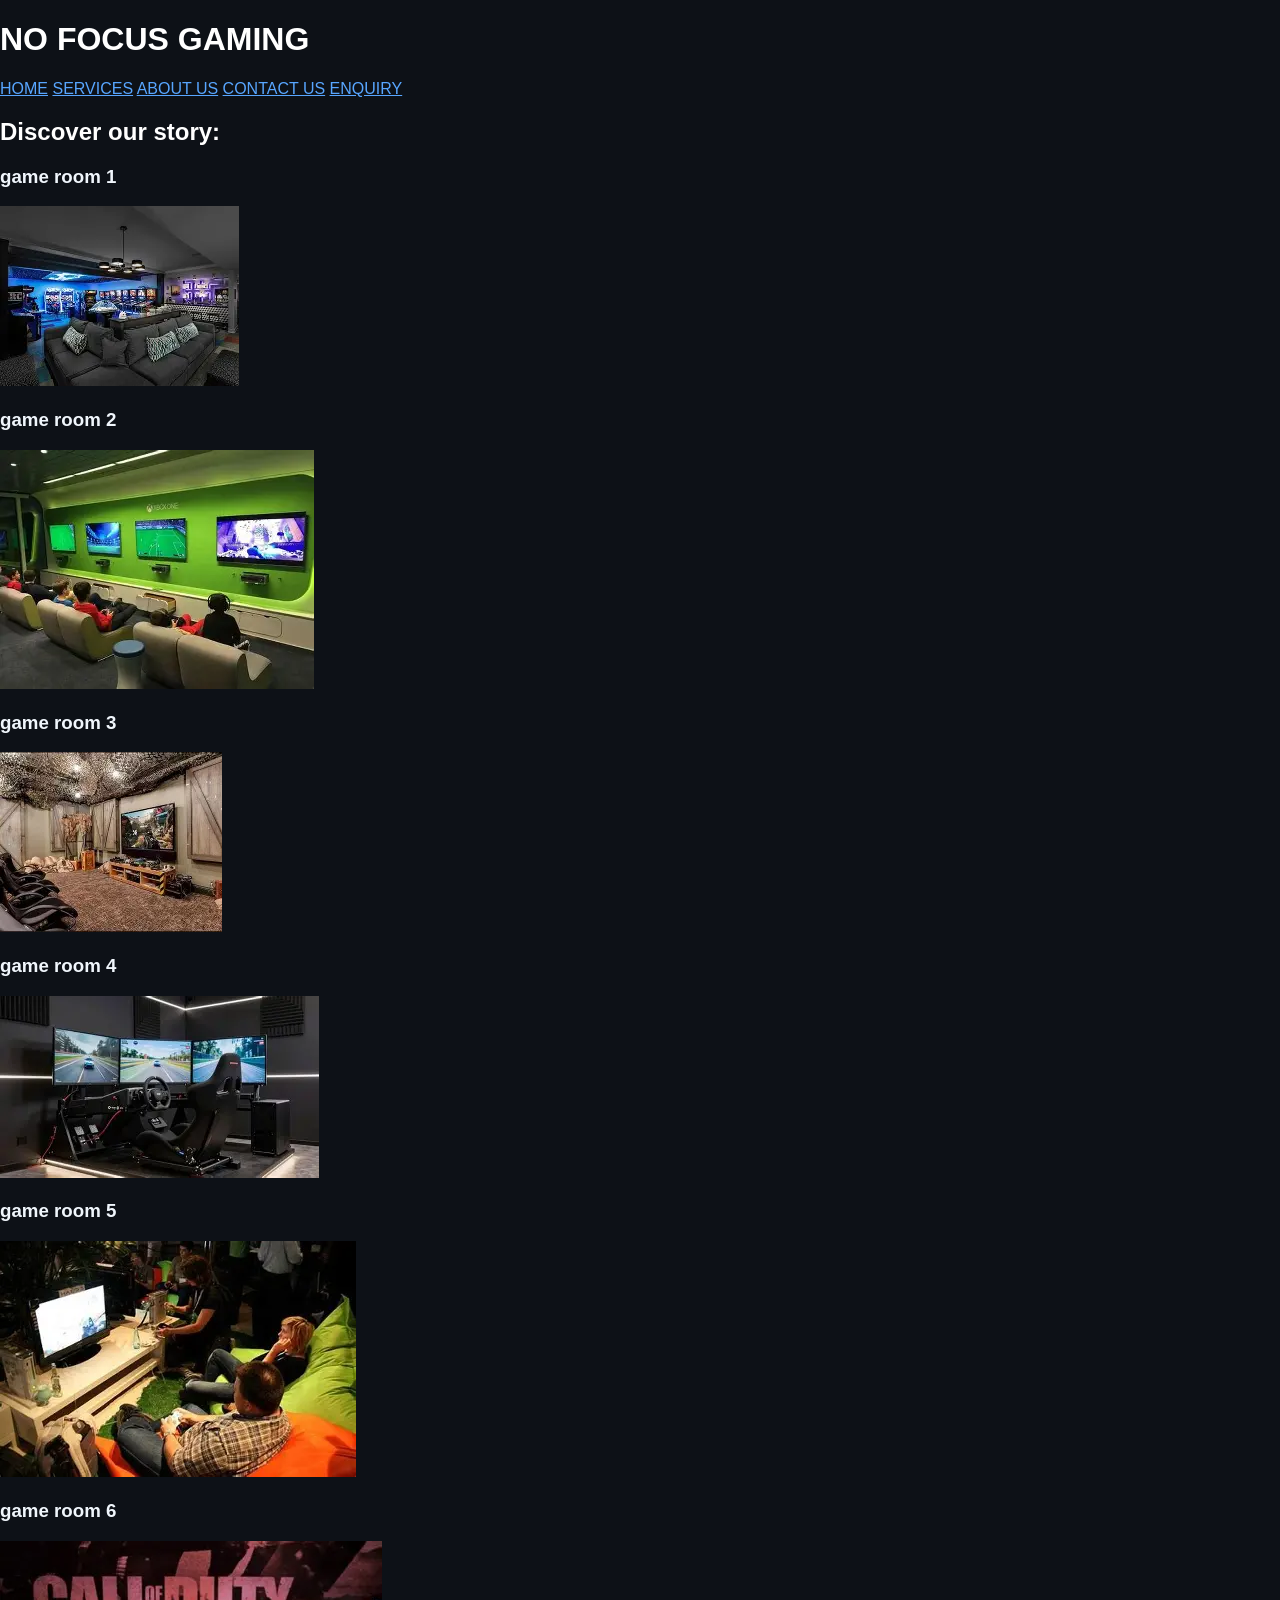
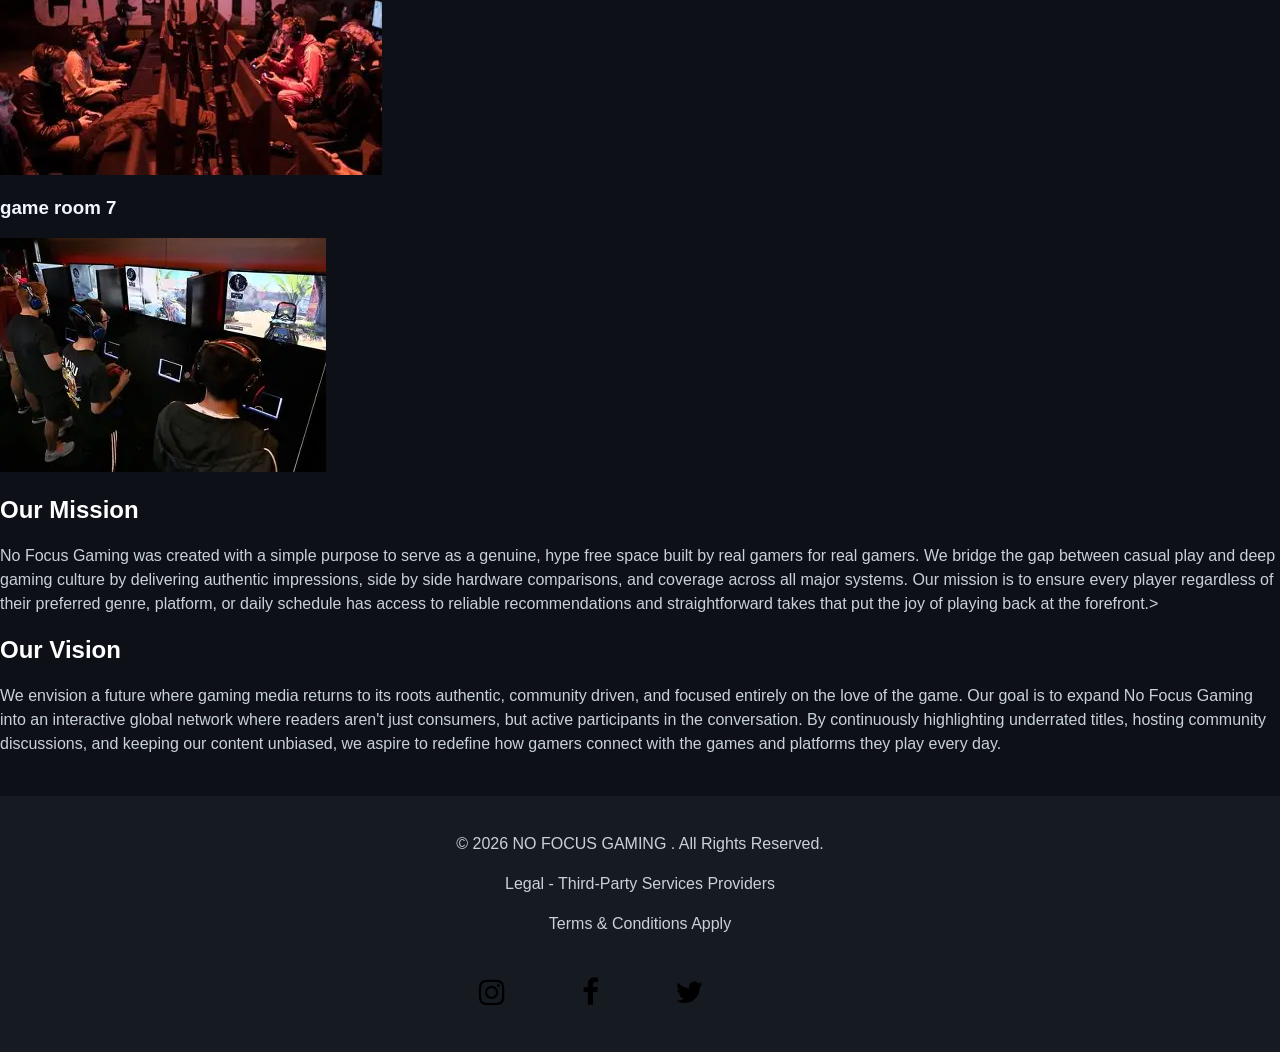
<file: about_us.html>
<!DOCTYPE html>
<html lang="en">
<head>
    <meta charset="UTF-8">
    <meta name="viewport" content="width=device-width, initial-scale=1.0">
    <title>ABOUT US</title>
    <header>
        <H1>NO FOCUS GAMING</H1>
        <nav>
             <a href="home.html">HOME</a>
            <a href="services.html">SERVICES</a>
            <a href="about_us.html">ABOUT US</a>
            <a href="contact_us.html">CONTACT US</a>
            <a href="enquiry.html">ENQUIRY</a>

            
        </nav>
    </header>
    
    <link rel="stylesheet" href="https://cdnjs.cloudflare.com/ajax/libs/font-awesome/4.7.0/css/font-awesome.min.css">
    <style>
        .fa {
  padding: 20px;
  font-size: 30px;
  width: 50px;
  text-align: center;
  text-decoration: none;
  margin: 5px 2px;
}

.fa:hover {
    opacity: 0.7;
    color: darkblue;
}
.fa-instagram {
  color: black;
}
.fa-facebook {
  color: black;
}
.fa-twitter {
  color: black;
}
.fa-whatsapp{
    color: black;
}
    </style>
    <link rel="stylesheet" href="stylesheet.css">
    <link rel="preconnect" href="https://fonts.googleapis.com">
    <link rel="preconnect" href="https://fonts.gstatic.com" crossorigin>
    <link href="https://fonts.g00;1,700;1,800;1,900&display=swap" rel="stylesheet">
    
</head>
<body>
    

    <section class="about-section">
        <div class="about-content">
            <h1>Discover our story:</h1>
               <div class="services-grid">
                <div class="service-card">
                    <h3>game room 1</h3>
                    <img src="OIP (1).webp" alt="">
                </div>
                
                <div class="service-card">
                    <h3>game room 2</h3>
                    <img src="OIP (10).webp" alt="">
                </div>
                
                <div class="service-card">
                    <h3>game room 3</h3>
                    <img src="OIP (2).webp" alt="">
                </div>
                
                <div class="service-card">
                    <h3>game room 4</h3>
                    <img src="OIP (3).webp" alt="">
                </div>
                
                <div class="service-card">
                    <h3>game room 5</h3>
                    <img src="OIP (4).webp" alt="">
                </div>
                
                <div class="service-card">
                    <h3>game room 6</h3>
                    <img src="OIP (5).webp" alt="">
                </div>
                
                <div class="service-card">
                    <h3>game room 7</h3>
                    <img src="OIP (6).webp" alt="">
                </div>
                <div>
                    <h2>Our Mission</h2>
            <p> No Focus Gaming was created with a simple purpose to serve as a genuine, hype free space built by real gamers for real gamers. We bridge the gap between casual play and deep gaming culture by delivering authentic impressions, side by side hardware comparisons, and coverage across all major systems. Our mission is to ensure every player regardless of their preferred genre, platform, or daily schedule has access to reliable recommendations and straightforward takes that put the joy of playing back at the forefront.></p>
                 <h2>Our Vision</h2>
                 <p>We envision a future where gaming media returns to its roots authentic, community driven, and focused entirely on the love of the game. Our goal is to expand No Focus Gaming into an interactive global network where readers aren't just consumers, but active participants in the conversation. By continuously highlighting underrated titles, hosting community discussions, and keeping our content unbiased, we aspire to redefine how gamers connect with the games and platforms they play every day.</p>
                </div>
                </section>
                
    
    </body>

    <footer>
        <div class="footer-content">
            <p>&copy; 2026 NO FOCUS GAMING . All Rights Reserved.</p>
            <p>Legal - Third-Party Services Providers</p>
            <p>Terms & Conditions Apply</p>
        </div>
        <a href="https://www.instagram.com/nofocus_gaming?igsh=bmhiMDBrYXo5bjhu" class="fa fa-instagram"></a>
        <a href="https://www.facebook.com/share/18MaUTxYpA/?mibextid=wwXIfr"class="fa fa-facebook"></a>
        <a href="https://x.com/nofocusgaming1?s=11" class="fa fa-twitter"></a>
        <a href="https://www.tiktok.com/@no_focuz?_r=1&_t=ZS-98opacRKRr3" class="fa fa-ticktock"></a>
        </footer>

</html>
</file>
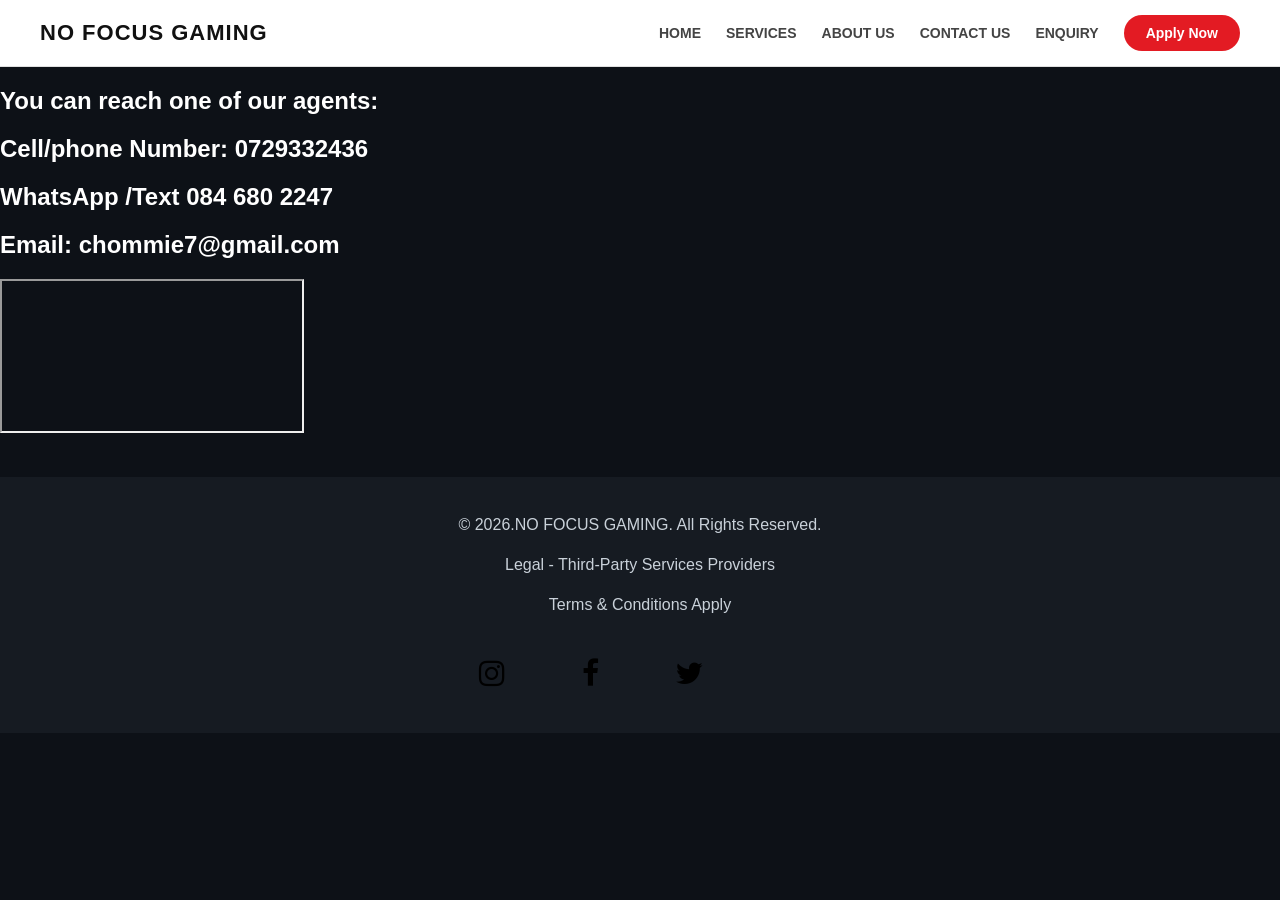
<file: contact_us.html>
<!DOCTYPE html>
<html lang="en">
<head>
    <meta charset="UTF-8">
    <meta name="viewport" content="width=device-width, initial-scale=1.0">
    <title>CONTACT US</title>
    
    <header class="navbar">
    <div class="logo">
        <h1>NO FOCUS GAMING</h1>
    </div>
    <nav class="nav-links">
        <a href="index.html">HOME</a>
        <a href="services.html">SERVICES</a>
        <a href="about_us.html">ABOUT US</a>
        <a href="contact_us.html">CONTACT US</a>
        <a href="enquiry.html">ENQUIRY</a>
        <a href="enquiry.html" class="cta-button">Apply Now</a>
    </nav>
</header>
    
    <link rel="stylesheet" href="https://cdnjs.cloudflare.com/ajax/libs/font-awesome/4.7.0/css/font-awesome.min.css">
    <style>
        .fa {
  padding: 20px;
  font-size: 30px;
  width: 50px;
  text-align: center;
  text-decoration: none;
  margin: 5px 2px;
}

.fa:hover {
    opacity: 0.7;
    color: darkblue;
}
.fa-instagram {
  color: black;
}
.fa-facebook {
  color: black;
}
.fa-twitter {
  color: black;
}
.fa-whatsapp{
    color: black;
}
    </style>
    <link rel="stylesheet" href="stylesheet.css">
    <link rel="preconnect" href="https://fonts.googleapis.com">
    <link rel="preconnect" href="https://fonts.gstatic.com" crossorigin>
    <link href="https://fonts.googleapis.com/css2?family=Barlow:ital,wght@0,100;0,200;0,300;0,400;0,500;0,600;0,700;0,800;0,900;1,100;1,200;1,300;1,400;1,500;1,600;1,700;1,800;1,900&display=swap" rel="stylesheet">
    
</head>
<body>
    

    <section class="contact-section">
          <h1>You can reach one of our agents:</h1>
    <h2>
Cell/phone Number: 0729332436
    </h2>

    <h2>WhatsApp /Text 084 680 2247 </h2>

    <h2>Email: chommie7@gmail.com</h2>

    <h2></h2>
        
        <aside>
       <iframe src="https://www.google.com/maps/embed?pb=!1m18!1m12!1m3!1d459714.1886476255!2d27.83944771068352!3d-25.819500817785737!2m3!1f0!2f0!3f0!3m2!1i1024!2i768!4f13.1!3m3!1m2!1s0x1ebfdf9c3c2e4dc5%3A0x3a87188c1d2cac94!2sGAMENET!5e0!3m2!1sen!2sza!4v1786624439005!5m2!1sen!2sza"></iframe>
        </aside>
    </section>
  
    

    <footer>
        <div class="footer-content">
            <p>&copy; 2026.NO FOCUS GAMING. All Rights Reserved.</p>
            <p>Legal - Third-Party Services Providers</p>
            <p>Terms & Conditions Apply</p>
        </div>
        <a href="https://www.instagram.com/nofocus_gaming?igsh=bmhiMDBrYXo5bjhu" class="fa fa-instagram"></a>
        <a href="https://www.facebook.com/share/18MaUTxYpA/?mibextid=wwXIfr" class="fa fa-facebook"></a>
        <a href="https://x.com/nofocusgaming1?s=11" class="fa fa-twitter"></a>
        <a href="https://www.tiktok.com/@no_focuz?_r=1&_t=ZS-98opacRKRr3" class="fa fa-ticktock"></a>
    </footer>
</body>
</html>
</file>
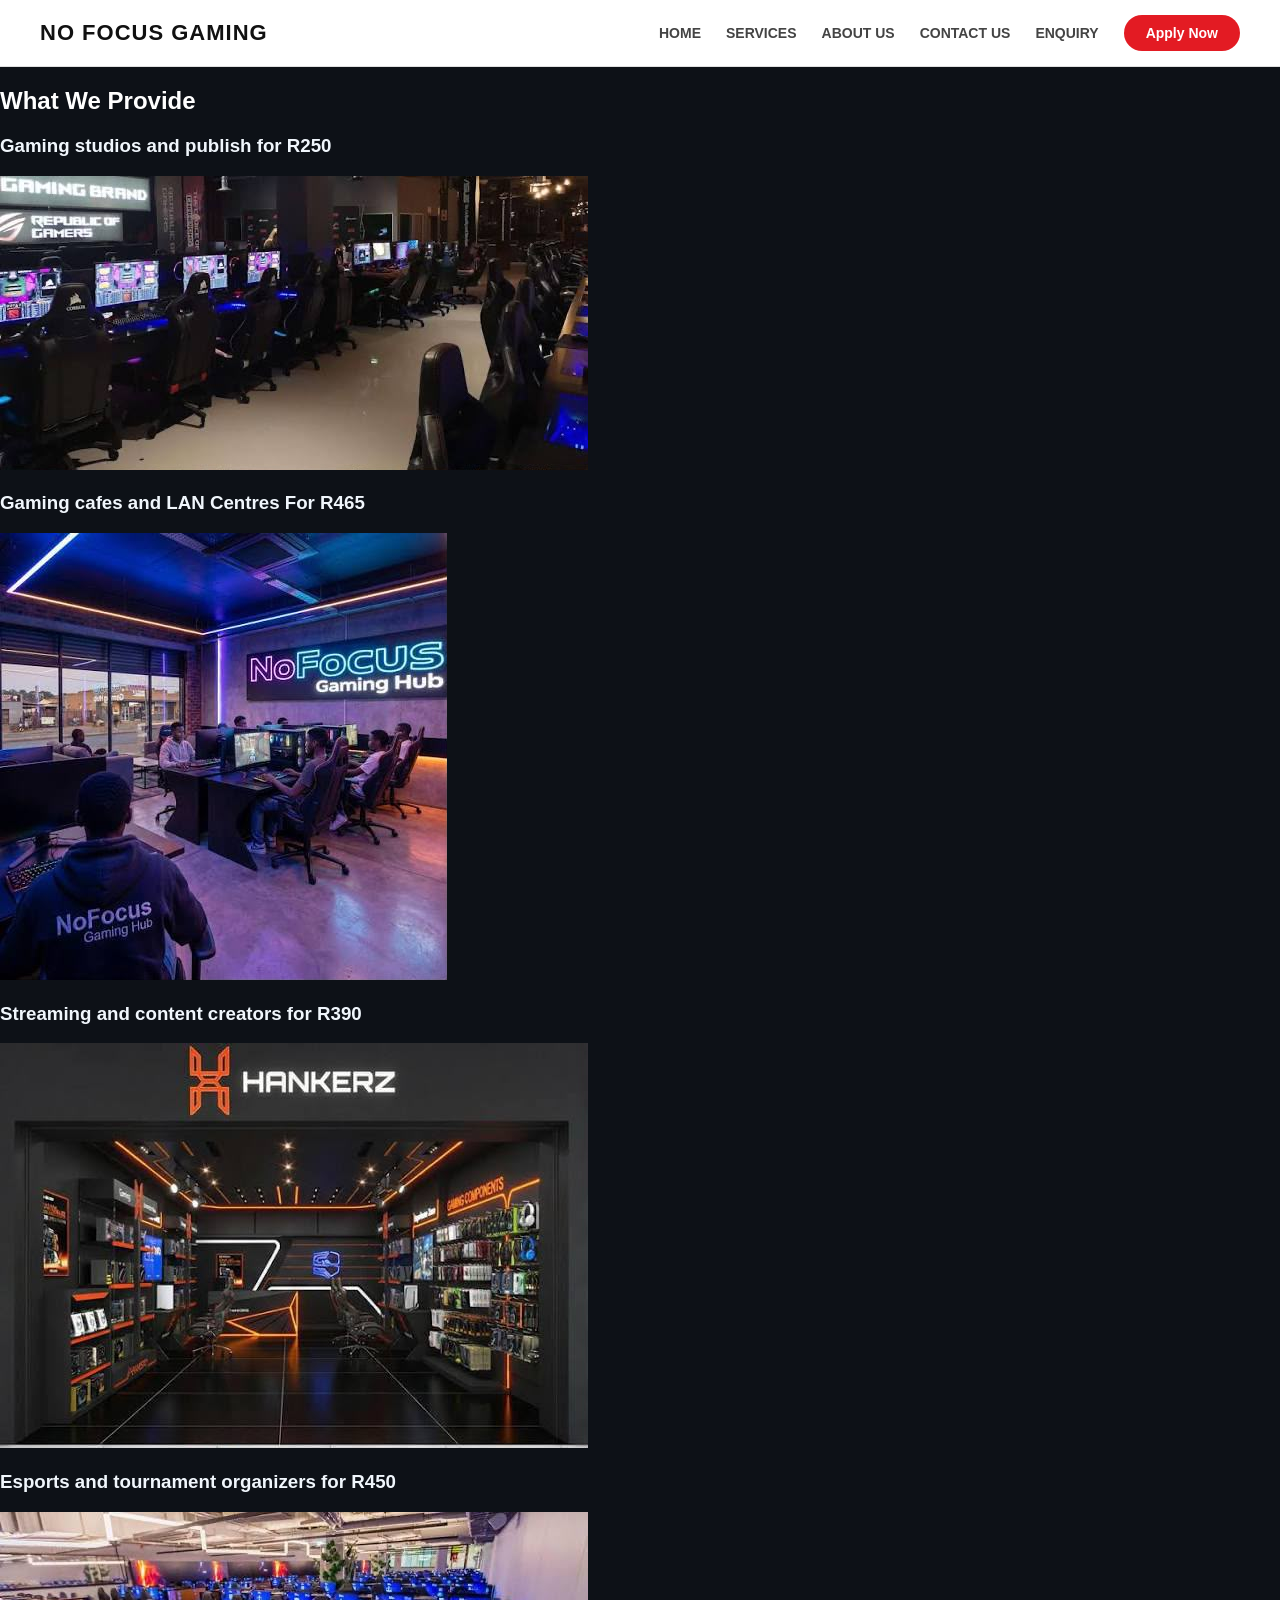
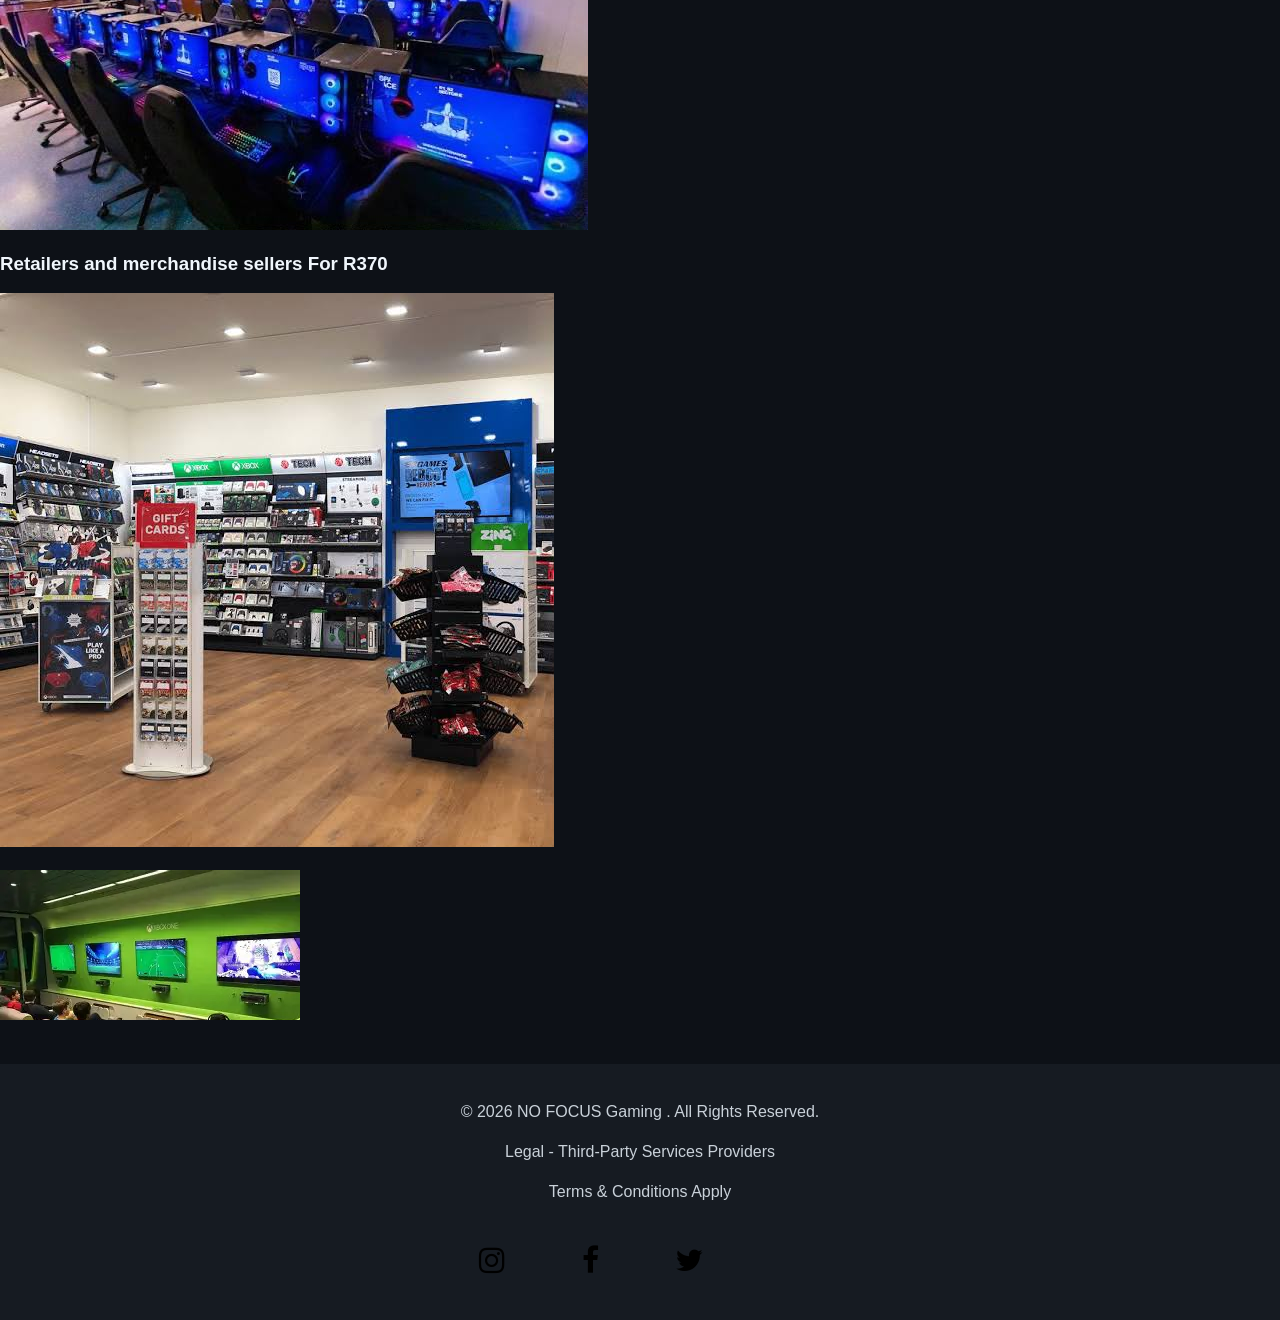
<file: services.html>
<!DOCTYPE html>
<html lang="en">
<head>
    <meta charset="UTF-8">
    <meta name="viewport" content="width=device-width, initial-scale=1.0">
    <title>SERVICES</title>
    
    <link rel="stylesheet" href="https://cdnjs.cloudflare.com/ajax/libs/font-awesome/4.7.0/css/font-awesome.min.css">
    <style>
        .fa {
  padding: 20px;
  font-size: 30px;
  width: 50px;
  text-align: center;
  text-decoration: none;
  margin: 5px 2px;
}

.fa:hover {
    opacity: 0.7;
    color: darkblue;
}
.fa-instagram {
  color: black;
}
.fa-facebook {
  color: black;
}
.fa-twitter {
  color: black;
}
.fa-whatsapp{
    color: black;
}
    </style>
    <link rel="stylesheet" href="stylesheet.css">
    <link rel="preconnect" href="https://fonts.googleapis.com">
    <link rel="preconnect" href="https://fonts.gstatic.com" crossorigin>
    <link href="https://fonts.googleapis.com/css2?family=Barlow:ital,wght@0,100;0,200;0,300;0,400;0,500;0,600;0,700;0,800;0,900;1,100;1,200;1,300;1,400;1,500;1,600;1,700;1,800;1,900&display=swap" rel="stylesheet">
   <header class="navbar">
    <div class="logo">
        <h1>NO FOCUS GAMING</h1>
    </div>
    <nav class="nav-links">
        <a href="index.html">HOME</a>
        <a href="services.html">SERVICES</a>
        <a href="about_us.html">ABOUT US</a>
        <a href="contact_us.html">CONTACT US</a>
        <a href="enquiry.html">ENQUIRY</a>
        <a href="enquiry.html" class="cta-button">Apply Now</a>
    </nav>
</header>

</head>
<body>
    <section>

    
    <h1>What We Provide</h1>
               <div class="services-grid">
                <div class="service-card">
                    <h3>Gaming studios and publish
                for R250
                    </h3>
                    <img src="webbb\89530219-06a3-4650-a9ac-5783478ef7f8.jpg" alt="">
                </div>
                
                <div class="service-card">
                    <h3>Gaming cafes and LAN Centres For R465 </h3>
                    <img src="webbb\221f687d-d570-4e4a-95f6-3555e98a90da.jpg" alt="">
                </div>
                
                <div class="service-card">
                    <h3>Streaming and content creators for R390</h3>
                    <img src="webbb\8a9b0796-5437-4359-805a-0b5e13d9f173.jpg" alt="">
                </div>
                
                <div class="service-card">
                    <h3>Esports and tournament organizers for R450</h3>
                    <img src="webbb\53c1653e-787b-479b-8048-d0cf1f6c6709.jpg" alt="">
                </div>
                
                <div class="service-card">
                    <h3>Retailers and merchandise sellers For R370</h3>
                    <img src="webbb\4d8c2284-385c-467c-b285-93b6b594c750 (1).jpg" alt="">
                </div>
               <div class="service-card">
                <h3></h3>
                <iframe src="webbb/OIP (10).webp" frameborder="0"></iframe>

               </div>
               </section>
                
                
    
    </body>

    <footer>
        <div class="footer-content">
            <p>&copy; 2026  NO FOCUS Gaming . All Rights Reserved.</p>
            <p>Legal - Third-Party Services Providers</p>
            <p>Terms & Conditions Apply</p>
        </div>
     <a href="https://www.instagram.com/nofocus_gaming?igsh=bmhiMDBrYXo5bjhu" class="fa fa-instagram"></a>
        <a href="https://www.facebook.com/share/18MaUTxYpA/?mibextid=wwXIfr" class="fa fa-facebook"></a>
        <a href="https://x.com/nofocusgaming1?s=11" class="fa fa-twitter"></a>
        <a href="https://www.tiktok.com/@no_focuz?_r=1&_t=ZS-98opacRKRr3" class="fa fa-ticktock"></a>   
     </footer>

</html>
</file>
<file: stylesheet.css>
.navbar {
    display: flex;
    justify-content: space-between;
    align-items: center;
    background-color: #ffffff;
    padding: 15px 40px;
    border-bottom: 1px solid #e0e0e0;
}

/* Logo styling on the left */
.logo h1 {
    margin: 0;
    font-family: Arial, sans-serif;
    font-size: 22px;
    color: #111111;
    letter-spacing: 1px;
}

/* Link spacing and styling on the right */
.nav-links {
    display: flex;
    align-items: center;
    gap: 25px;
}

.nav-links a {
    text-decoration: none;
    color: #444444;
    font-family: Arial, sans-serif;
    font-size: 14px;
    font-weight: 600;
}

.nav-links a:hover {
    color: #d32f2f;
}

/* Red rounded action button */
.nav-links .cta-button {
    background-color: #e31b23;
    color: #ffffff;
    padding: 10px 22px;
    border-radius: 20px;
    font-weight: bold;
}

.nav-links .cta-button:hover {
    background-color: #b71c1c;
    color: #ffffff;
}
/* Page Background & Default Text */
body {
    background-color: #0d1117; /* Dark modern gaming theme */
    color: #f0f6fc;
    font-family: Arial, sans-serif;
    margin: 0;
    padding: 0;
}

/* Hero Section Formatting */
.hero {
    display: flex;
    align-items: center;
    gap: 30px;
    padding: 40px;
    background-color: #161b22;
    margin: 20px auto;
    max-width: 1000px;
    border-radius: 12px;
    box-shadow: 0 4px 20px rgba(0, 0, 0, 0.5);
}

.hero-image {
    width: 250px;
    border-radius: 8px;
}

/* Heading & Accent Text Colors */
h1, h2 {
    color: #ffffff;
}

.hero h2 {
    color: #e31b23; /* Matching Red Accent */
    font-size: 28px;
    margin-bottom: 10px;
}

/* Paragraphs & Links */
p {
    color: #c9d1d9;
    font-size: 16px;
    line-height: 1.5;
}

a {
    color: #58a6ff;
}

a:hover {
    color: #e31b23;
}

/* Footer Section */
footer {
    text-align: center;
    padding: 20px;
    background-color: #161b22;
    margin-top: 40px;
    color: #8b949e;
}
</file>
